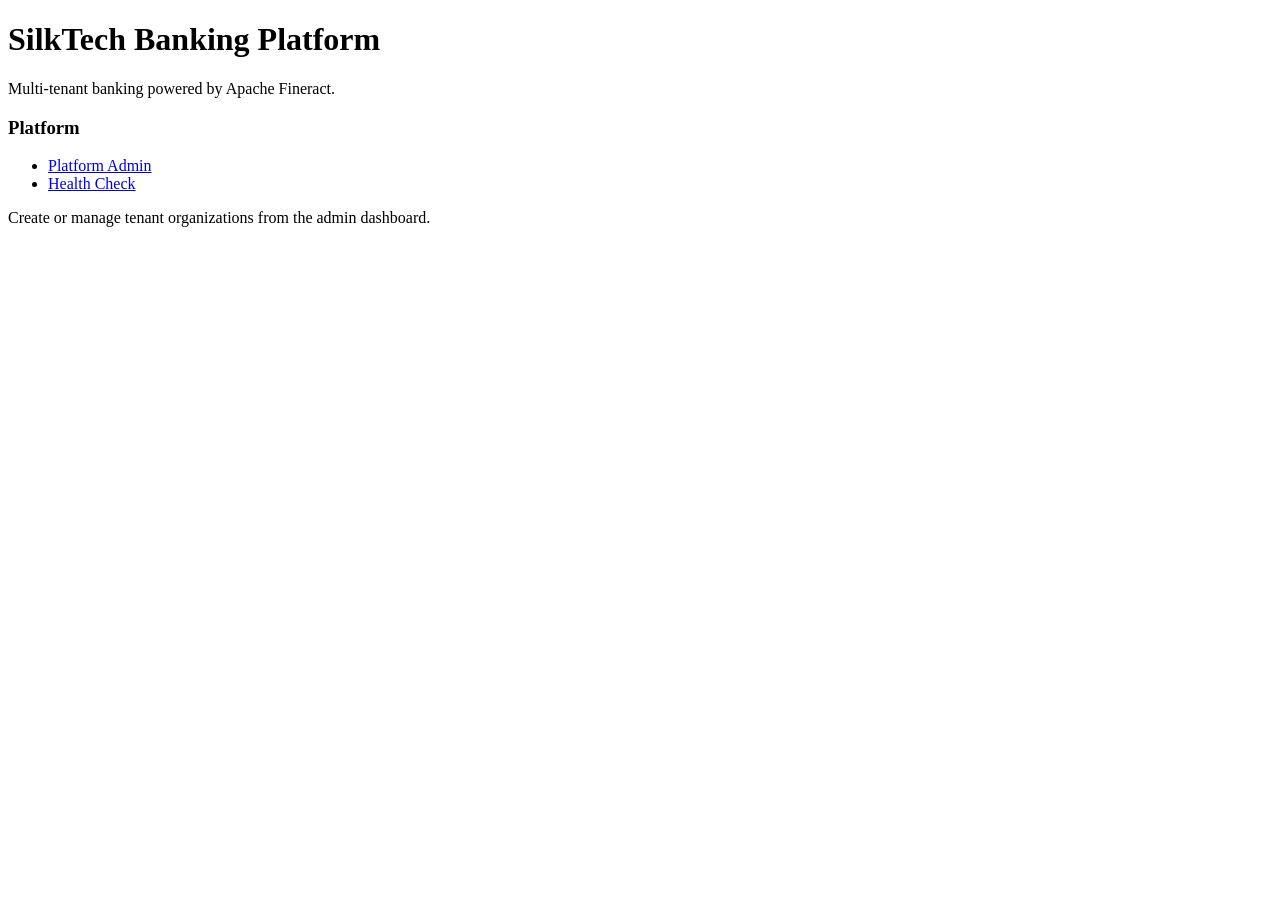
<file: backend/templates/platform/index.html>
<!DOCTYPE html>
<html>
<head>
    <title>SilkTech Banking Platform</title>
</head>
<body>
    <h1>SilkTech Banking Platform</h1>
    <p>Multi-tenant banking powered by Apache Fineract.</p>

    <h3>Platform</h3>
    <ul>
        <li><a href="/admin/">Platform Admin</a></li>
        <li><a href="/api/v1/health/">Health Check</a></li>
    </ul>

    <p>Create or manage tenant organizations from the admin dashboard.</p>
</body>
</html>
</file>
